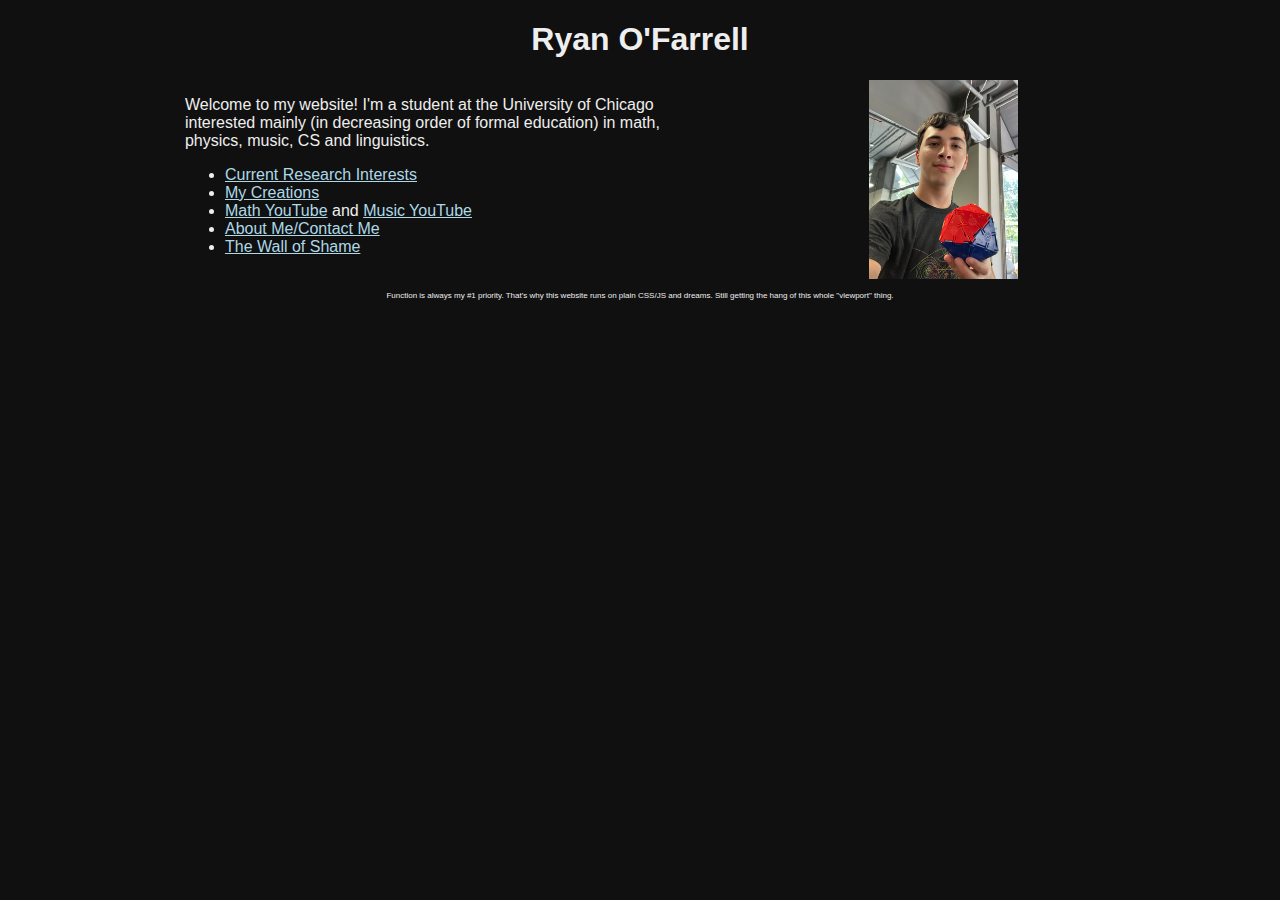
<file: index.html>
<!DOCTYPE html>
<html> 
<head> 
    <title>Ryan O'Farrell's Website</title> 
    <link rel="stylesheet" href="style.css">
    <meta name="viewport" content="width=device-width, initial-scale=1.0">
</head> 

<body> 
    <h1>Ryan O'Farrell</h1>
    <div id="container">
    <div id="notimage">
    <p id="blurb"> Welcome to my website! I'm a student at the University of Chicago interested mainly (in decreasing order of formal education) in math, physics, music, CS and linguistics.
    </p>
    <ul>
        <li> <a href="interests.html"> Current Research Interests </a> </li>
        <li> <a href="creations.html"> My Creations </a> </li>
        <li> <a href="https://www.youtube.com/@ryanofarrell186">Math YouTube</a> and <a href="https://www.youtube.com/@RyansMusicCollection">Music YouTube</a></li>
        <li> <a href="aboutme.html"> About Me/Contact Me </a></li>
        <li> <a href="shame.html"> The Wall of Shame </a></li>
    </ul>
    </div>
    <div id="image">
        <img src="icon.jpg" alt="Photo of me!" id="cover">
    </div>
    </div>
    <p style="font-size: 0.5em;"> Function is always my #1 priority. That's why this website runs on plain CSS/JS and dreams. Still getting the hang of this whole "viewport" thing. </p>
</body> 

</html>
</file>
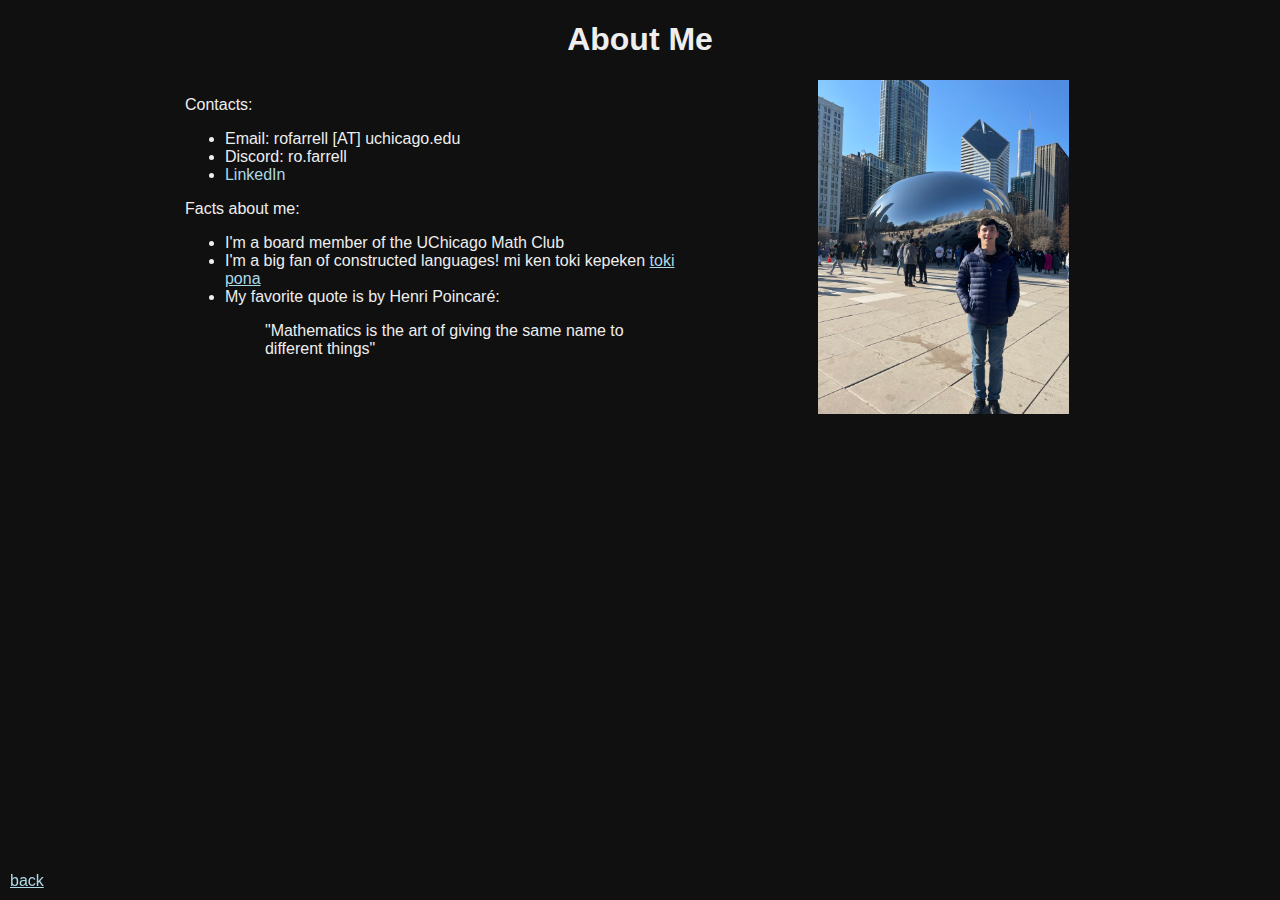
<file: aboutme.html>
<!DOCTYPE html>
<html> 
<head> 
    <title>About Ryan</title> 
    <link rel="stylesheet" href="style.css">
    <meta name="viewport" content="width=device-width, initial-scale=1.0">
</head> 

<body> 
    <h1>About Me</h1>
    <div id="container">
    <div id="notimage2">
    <p> Contacts:</p>
    <ul>
        <li>Email: rofarrell [AT] uchicago.edu</li>
        <li>Discord: ro.farrell</li>
        <li><a>LinkedIn</a></li>
    </ul>
    <p>Facts about me:</p>
    <ul>
        <li> I'm a board member of the UChicago Math Club</li>
        <li> I'm a big fan of constructed languages! mi ken toki kepeken <a href="https://tokipona.org/">toki pona</a></li>
        <li> My favorite quote is by Henri Poincar&#233;:
        <blockquote>"Mathematics is the art of giving the same name to different things"</blockquote>
        </li>
    </ul>
    </div>
    <div id="image">
        <img src="bean.jpg" alt="Me and the Bean" id="bean">
    </div>
    </div>
    <a href="index.html" id="back">back</a>
</body> 

</html>
</file>
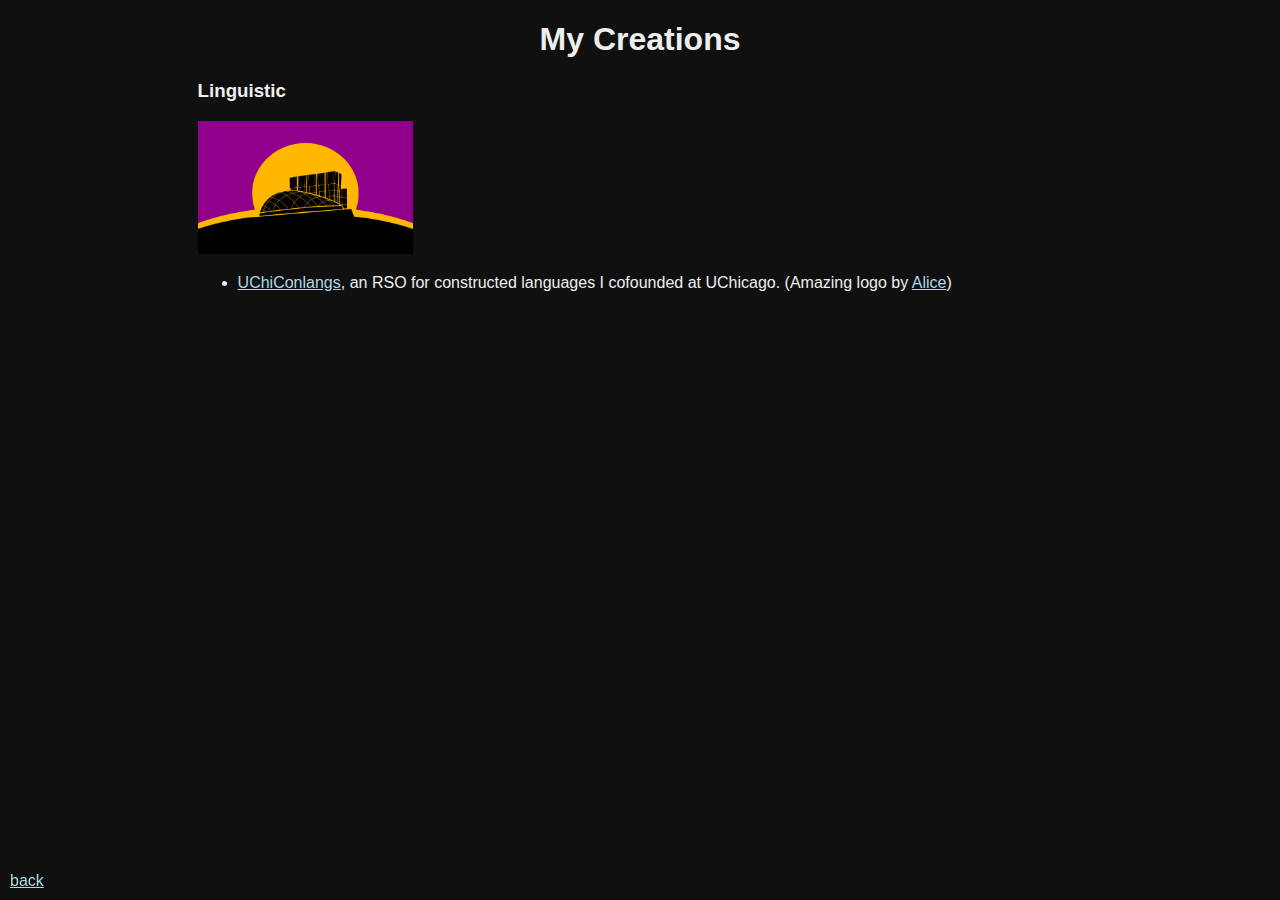
<file: creations.html>
<!DOCTYPE html>
<html> 
<head> 
    <title>Ryan's Creations</title> 
    <link rel="stylesheet" href="style.css">
    <meta name="viewport" content="width=device-width, initial-scale=1.0">
</head> 

<body> 
    <h1>My Creations</h1>
    <div id="centralizer">
        <h3>Linguistic</h3>
        <img src="uchiconlangs.png" alt="UChiConlangs logo" id="inimg">
        <ul>
            <li><a href="https://sites.google.com/view/uchiconlangs">UChiConlangs</a>, an RSO for constructed languages I cofounded at UChicago. (Amazing logo by <a href="https://atxwang.github.io/myprojects/">Alice</a>)</li>
        </ul>
    </div>
    
    <a href="index.html" id="back">back</a>
</body> 

</html>
</file>
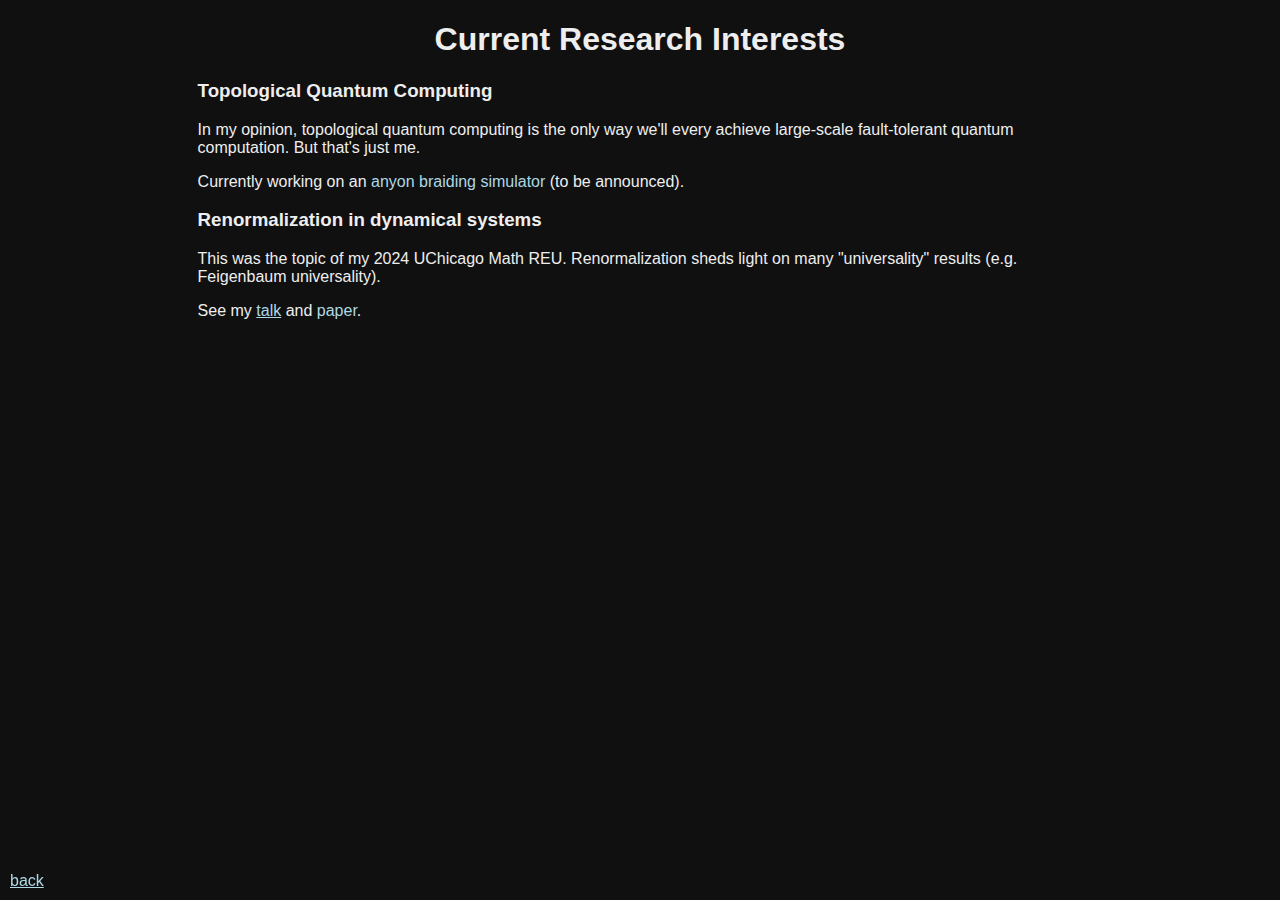
<file: interests.html>
<!DOCTYPE html>
<html> 
<head> 
    <title>Current Research Interests</title> 
    <link rel="stylesheet" href="style.css">
    <meta name="viewport" content="width=device-width, initial-scale=1.0">
</head> 

<body> 
    <h1>Current Research Interests</h1>

    <div id="centralizer">
        <h3>Topological Quantum Computing</h3>
        <p> In my opinion, topological quantum computing is the only way we'll every achieve large-scale fault-tolerant quantum computation. But that's just me.
        <p>Currently working on an <a>anyon braiding simulator</a> (to be announced).</p>

        <h3>Renormalization in dynamical systems</h3>
        <p>This was the topic of my 2024 UChicago Math REU. Renormalization sheds light on many "universality" results (e.g. Feigenbaum universality).</p>
        <p>See my <a href="https://www.youtube.com/watch?v=Kb6v6av0EvA">talk</a> and <a>paper</a>.</p>
    </div>
    <a href="index.html" id="back">back</a>
</body> 

</html>
</file>
<file: style.css>
html {
    height: 100%;
  }
  body {
    background-color: #101010;
    color: #EEEEEE;
    text-align: center;
    font-family: "Tahoma", sans-serif;
    font-size: 12pt;
  }
  
  ul {
    text-align: left;
  }
  a {
    color:lightblue
  }

  #container {
    display: flex;
    flex-direction: column;
    width: 100%;
  }
#image, #shame {
    width: 50%;
    margin: auto;
}
#centralizer {
    text-align: left;
}

#back {
    position:fixed; bottom:10px; left:10px
}
#inimg {
  max-height: 100pt;
}
#notimage2{
  text-align: left;
}
#cover, #bean{
  width:100%;
}

  @media (min-aspect-ratio: 1/1) {
    #notimage, #notimage2 {
        width: 50%;
        margin-left: 5%;
        margin-right: 5%;
    }

    #container {
        flex-direction: row;
        align-items: flex-start;
        justify-content: space-between;
        width: 80%;
        margin:auto;
    }
    #image {
        width: 30%;
    }
    #cover {
        max-width: 112pt;
    }
    #bean {
      max-width: 188pt;
    }
    #blurb {
        text-align:left;
    }
    #centralizer,#centralizer2 {
        width: 70%;
        margin: auto;
    }
  }
</file>
